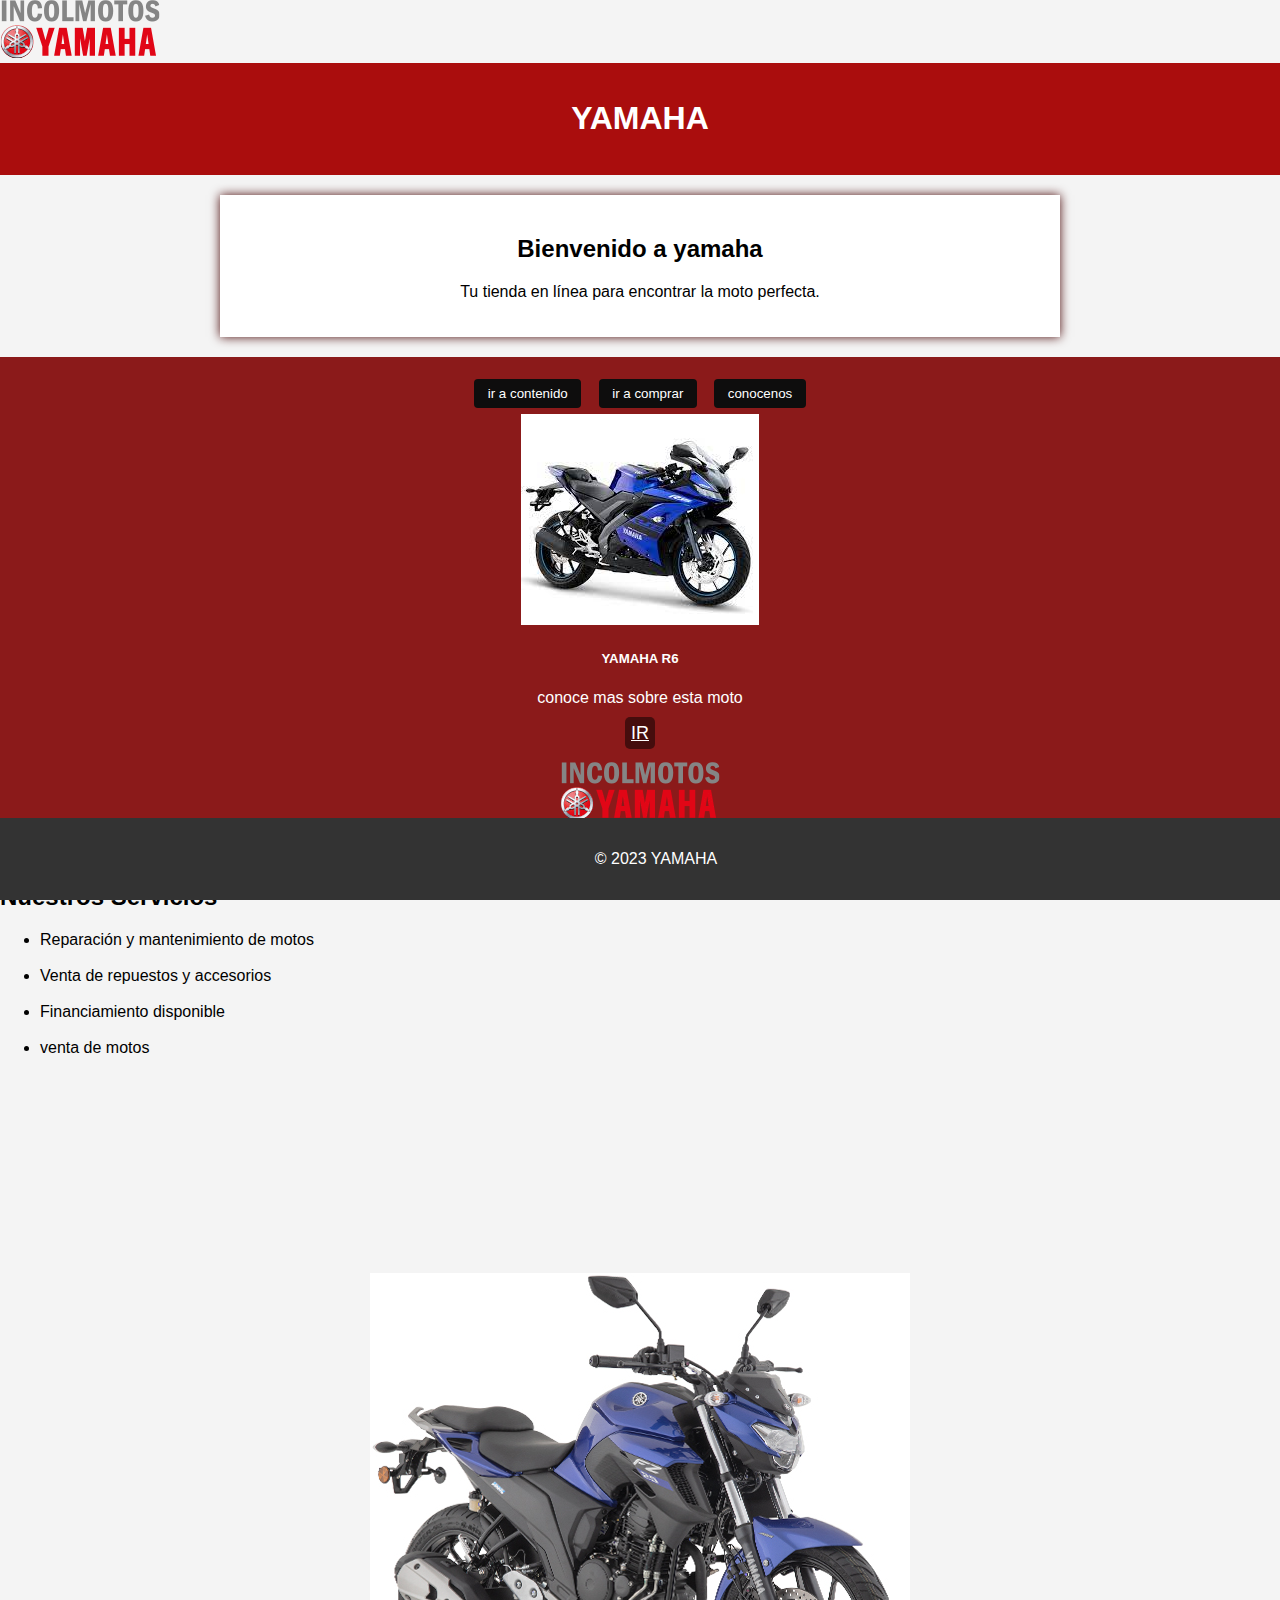
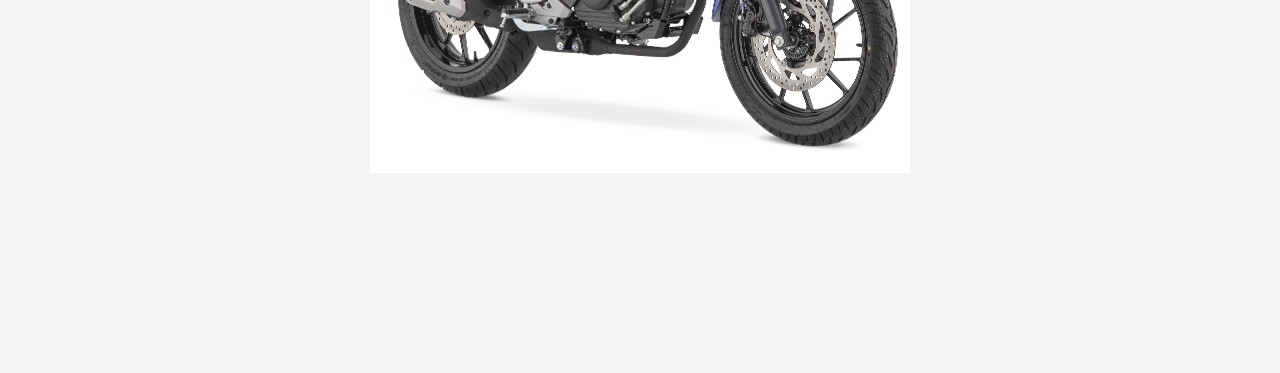
<file: index.html>
<!DOCTYPE html>
<html lang="es">
    <!DOCTYPE html>
    <html lang="es">
    <head>
        <meta charset="UTF-8">
        <meta name="viewport" content="width=device-width, initial-scale=1.0">
        <title>Mi Página de Inicio</title>
       
        <link rel="stylesheet" href="stilo.css">
        <img src="imagenes/ya.png" alt="">
       
    </head>
    <body>
    
        <header>
            <h1>YAMAHA</h1>
        </header>
    
        <section>
            <h2>Bienvenido a yamaha</h2> 
            <p>Tu tienda en línea para encontrar la moto perfecta.</p>
            
            
        </section>
        <nav>
            <button onclick="location.href='index1.html'">ir a contenido</button>
            <button onclick="location.href='comprar.html'">ir a comprar</button>
            <button onclick="location.href='contacto.html'">conocenos</button>
            <div class="card">
                <img src="imagenes/primera.jpeg" class="card-img-top" alt="...">
              
                <div class="card-body">
                  <h5 class="card-title">YAMAHA R6</h5>
                  <p class="card-text"> conoce mas sobre esta moto</p>
                  <a href="yamahar6.html" class="ir">IR</a>
                </div>
              </div>
              
              
              <div class="card" aria-hidden="true">
                <br>
                <img src="imagenes/ya.png" class="card-img-top" alt="...">
                <div class="card-body">
                  <h5 class="card-title placeholder-glow">
                    <span class="placeholder col-6"></span>
                  </h5>
                  <p class="card-text placeholder-glow">
                    <span class="placeholder col-7"></span>
                    <span class="placeholder col-4"></span>
                    <span class="placeholder col-4"></span>
                    <span class="placeholder col-6"></span>
                    <span class="placeholder col-8"></span>
                  </p>
                  <a class="btn btn-primary disabled placeholder col-6" aria-disabled="true"></a>
                </div>
              </div>
              
            
        </nav>
        <h2 >Nuestros Servicios</h2>
        <ul >
            <li>Reparación y mantenimiento de motos </li>
            <br>
            
            <li>Venta de repuestos y accesorios</li>
            <br>
            <li>Financiamiento disponible</li>
            <br>
            <li>venta de motos</li>
        </ul>
        
        
        <div class="imagen">
  
            <img src="imagenes/fz25_azul2.jpg" alt="">
        </div>
    
        <footer>
            <p>© 2023 YAMAHA </p>
        </footer>
        <script src="https://cdn.jsdelivr.net/npm/@popperjs/core@2.11.8/dist/umd/popper.min.js" integrity="sha384-I7E8VVD/ismYTF4hNIPjVp/Zjvgyol6VFvRkX/vR+Vc4jQkC+hVqc2pM8ODewa9r" crossorigin="anonymous"></script>
        <script src="https://cdn.jsdelivr.net/npm/bootstrap@5.3.2/dist/js/bootstrap.min.js" integrity="sha384-BBtl+eGJRgqQAUMxJ7pMwbEyER4l1g+O15P+16Ep7Q9Q+zqX6gSbd85u4mG4QzX+" crossorigin="anonymous"></script>
    </body>
    </html>
</file>
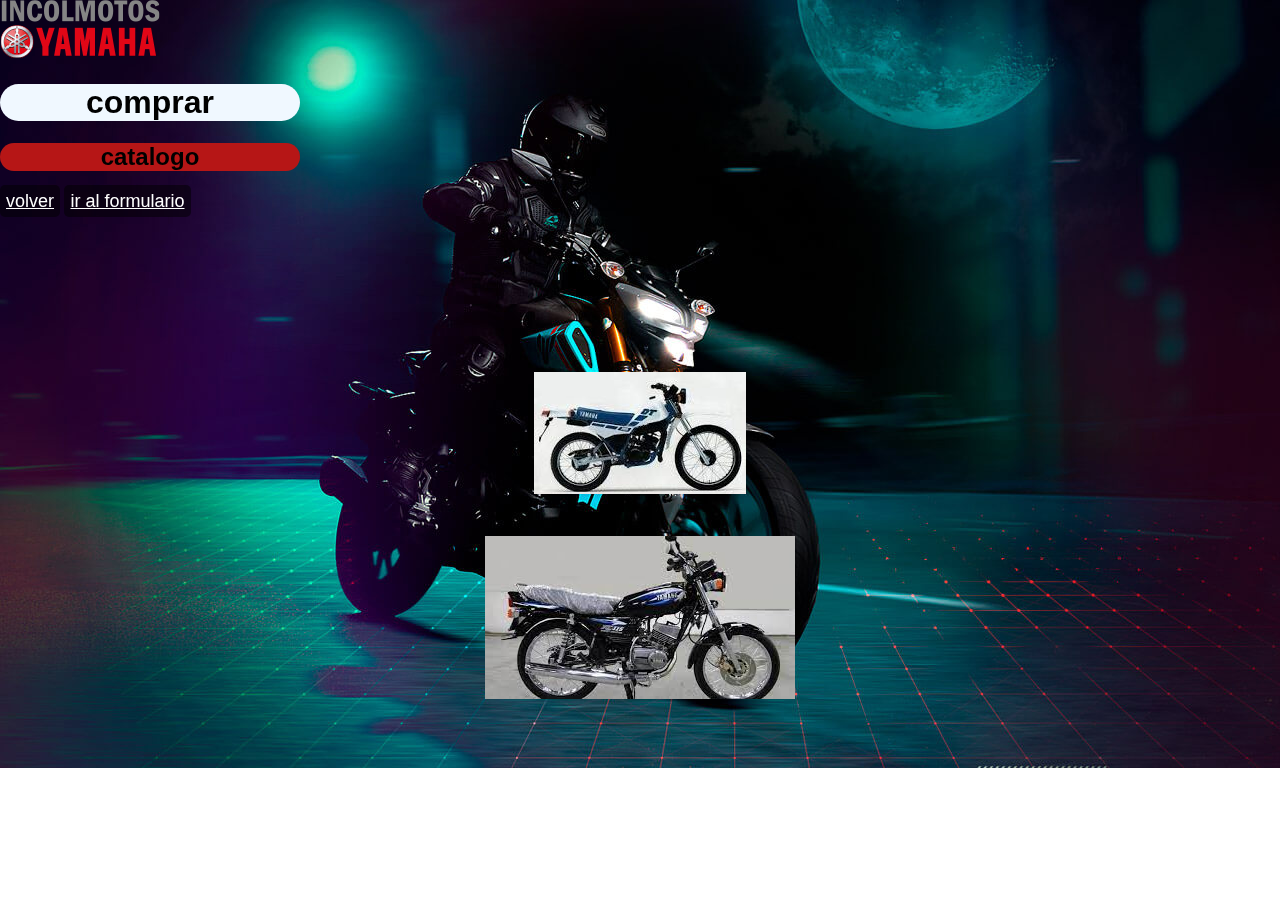
<file: comprar.html>
<!DOCTYPE html>
<html lang="en">

<head>
    <meta charset="UTF-8">
    <meta name="viewport" content="width=device-width, initial-scale=1.0">
    <title>comprar</title>
    <link rel="stylesheet" href="stilo.css">
    </head>
    
    <body class="fondo">
    
        <img src="imagenes/ya.png" alt="">
        
        
    </div>
        <h1  class="com">comprar</h1>
        <h2 class="cata">catalogo</h2>
        
        <div class="volver a">

            <a href="contenido.html"> volver</a>
            <a  href="formulario.html"> ir al formulario</a>
        </div>
        
            

    
    
    
        <br><br>
        <a class="foto" href="yamahadt100.html">
            <img src="imagenes/dt.jpeg" alt="">
        </a>
        <a class="centrar" href="yamaharx.html">
            <img src="imagenes/descarga.jpeg" alt="">
        </a>
    
        <br>
        <br>
        
    
    
    </body>
    
    </html>
    <style>
        .volver a{
         

            margin-top: 50px;
            color: white;
            font-size: large;
            padding: 6px;
            border-radius: 5px;
            margin-bottom: 10px;
            background-color: rgba(0, 0, 0, 0.5);
        }
    
        

        .cata { 
            background: rgb(182, 22, 22);
            border-color: black;
            width: 300px;
            border-width: medium;
            border-radius: 20px;
            text-align-last: center;
        }

        .fondo {
            background-image: url(imagenes/mt15_prehome.jpg);
            background-color: rgba(0, 0, 0, 0);
            background-blend-mode: color-burn;
            background-repeat: no-repeat;
            position: fixed;
            height: 100vh;
            width: 100%;
            position: fixed;
            z-index: -2;
        }
   .com{
    
    background-color: aliceblue;
    border-color: black;
            width: 300px;
            border-width: medium;
            border-radius: 20px;
            text-align: center;
        
   }
   .centrar{
    display: flex;
            justify-content: ;
            align-items: center;
            height: 0lvh; 
            margin: 5px;

   }
   .foto{
    display: flex;
            justify-content: center;
            align-items:center ;
            height: 40vh;
            margin: 5px;
   }
    </style>
</file>
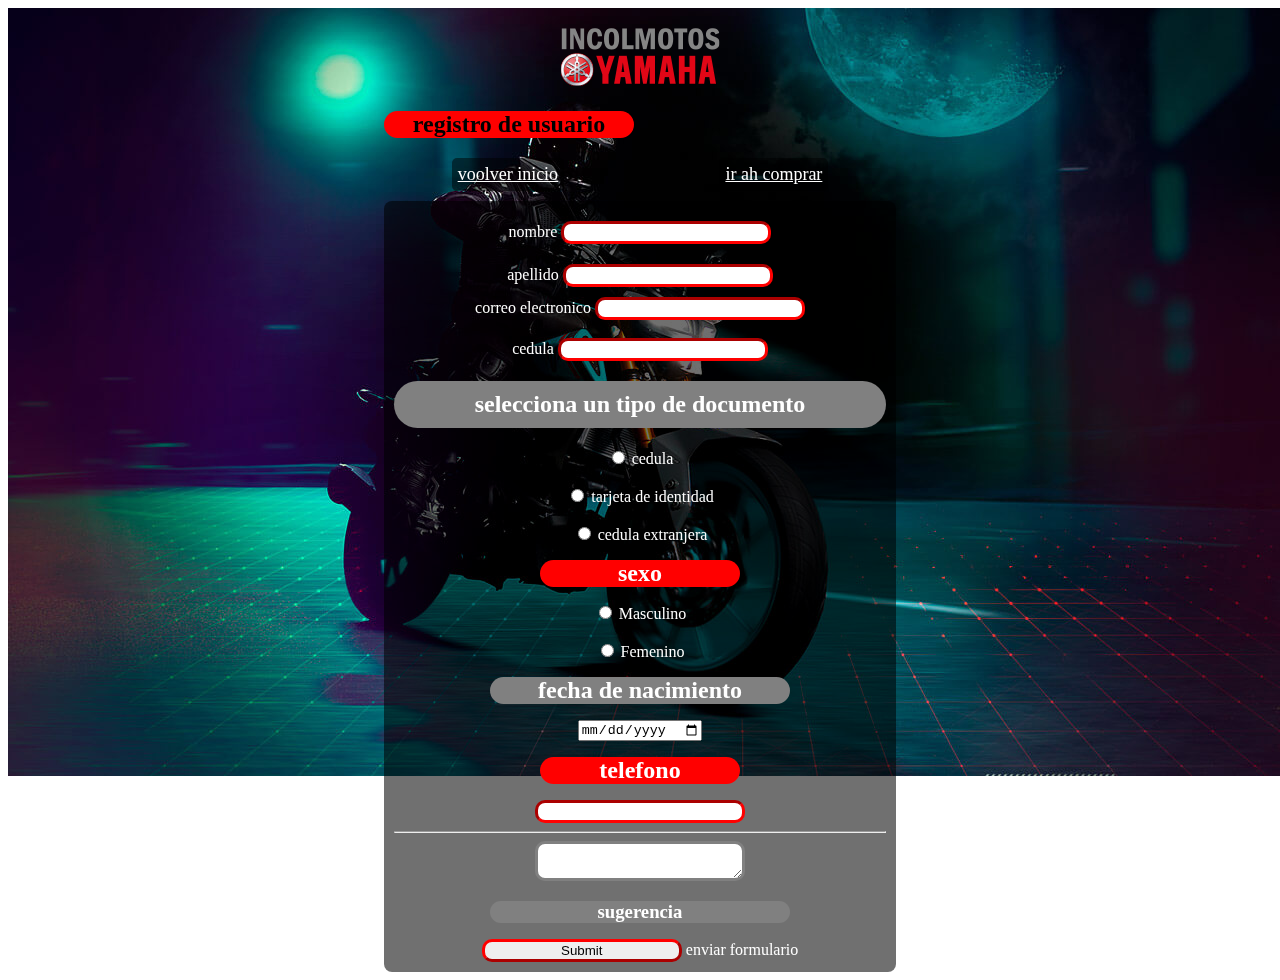
<file: formulario.html>
<!DOCTYPE html>
<html lang="es">

<head>
    <meta charset="UTF-8">
    <meta name="viewport" content="width=device-width, initial-scale=1.0">
    <title>registro de usuario</title>
    <link rel="stylesheet" href="tana.css">

</head>

<body>
    <div class="fondo"></div>
    <div class="encabezado">
        <img src="imagenes/ya.png" alt="">
        <h2 class="titulo">registro de usuario</h2>

    <div class="volver">
        <a href="index.html">voolver inicio</a>
        <br>
        <a href="comprar.html"> ir ah comprar </a>
    </div>





    <form action="recibido.html" class="dos">
        <div class="marco">
            <label for="nombre"> nombre</label>
            <input class="tana" id="nombre" required name="nombre" type="text">
        </div>
        <div class="marco">

            <label for="apellido">apellido</label>
            <input class="tana" id="apellido" required name="apellido" type="text">
        </div>

        <label for="corr"></label>correo electronico</label>
        <input class="tana" id="E.email" name="E.email" type="email">
        <br><br>
        <label for="cedula "> cedula</label>
        <input class="tana" id="cedula" name="cedula" type="text">
        <h2 class="tipo">selecciona un tipo de documento</h2>
        <p>
        </p>
        <input id="cedula" name="tipo" value="cedula" type="radio">
        <label for="cedula">cedula </label>
        <br><br>
        <input id="tarjeta" name="tipo" value="tarjeta" type="radio">
        <label for="tarjeta">tarjeta de identidad</label>
        <br><br>
        <input id="extranjera" name="tipo" value="extranjera" type="radio">
        <label for="extranjera"> cedula extranjera</label>

        <p>
        <h2 class=" sexo">sexo</h2>
        </p>
        <input id="masculino" name="sexo" value=" masculino" type="radio">
        <label for="masculino">Masculino</label>
        <br><br>
        <input id="femenino" name="sexo" value="feme" type="radio">
        <label for="femenino">Femenino</label>

        <p>
        <h2 class="fecha"> fecha de nacimiento</h2>
        </p>
        <input type="date">


        <p>
        <h2 class="tel">telefono</h2>
        </p>
        <input class="telefono" type="tel">
        <hr>
        <textarea class="tr"></textarea>
        <p>
        <h3 class="sug">sugerencia</h3>
        </p>


        <input class="de" id="enviar formulario" name="enviar" type="submit">
        <label for="enviar"> enviar formulario</label>


    </form>

</body>

</html>
</file>
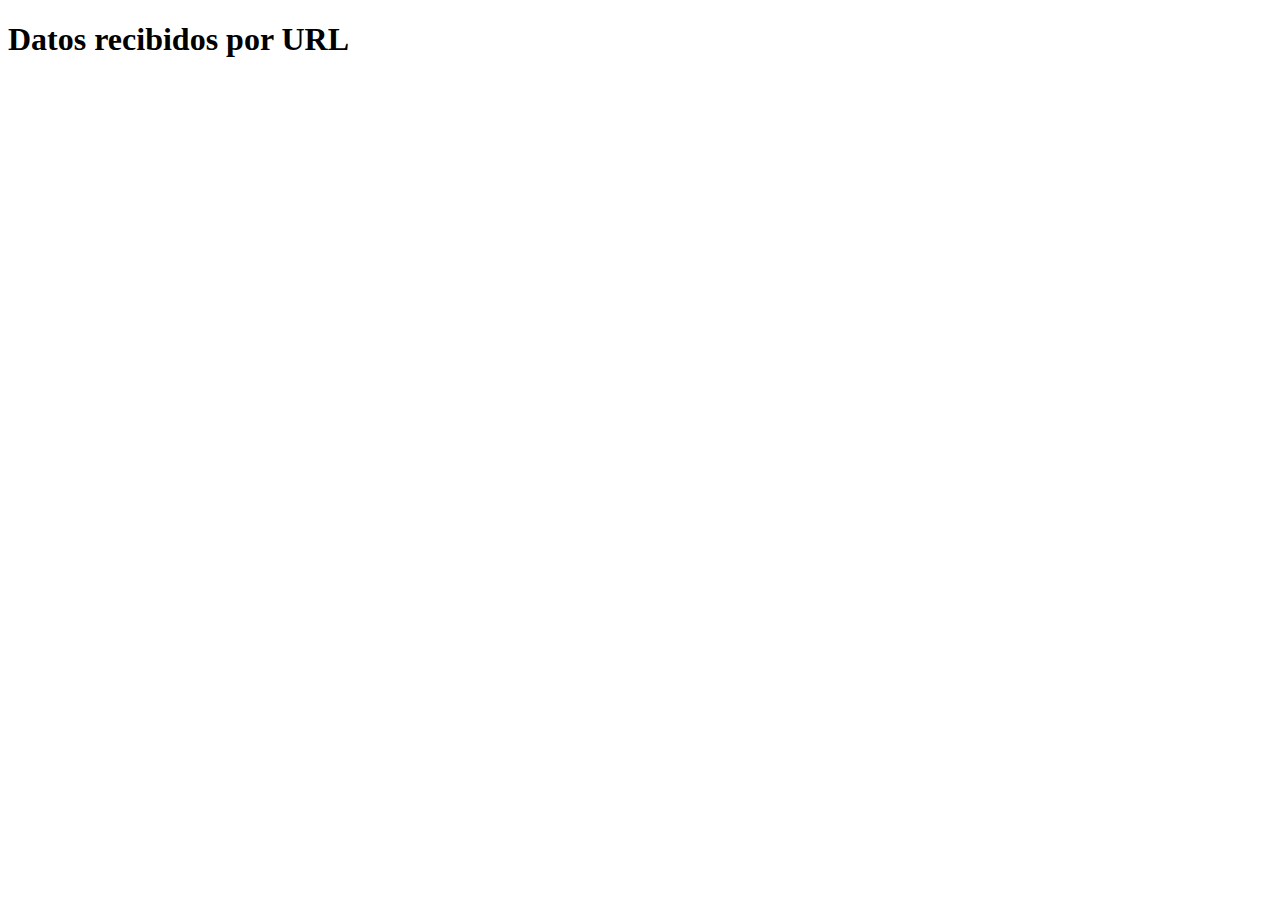
<file: recibido.html>
<!DOCTYPE html>
<html lang="en">
<head>
    <meta charset="UTF-8">
    <meta name="viewport" content="width=device-width, initial-scale=1.0">
    <title>Datos recibidos por URL</title>
</head>
<body>
    <h1>Datos recibidos por URL</h1>
    <div id="contenido"></div>
    <script>
        const queryString = window.location.search;
        const urlParams = new URLSearchParams(queryString);
        const keys = urlParams.keys(),
        values = urlParams.values(),
        entries = urlParams.entries();
        let content = ""
        for(const entry of entries) {
            content += `<b>${entry[0]}:</b> ${entry[1]}\n</br>`
        }
        document.getElementById("contenido").innerHTML = content
    </script>
</body>
</html>
</file>
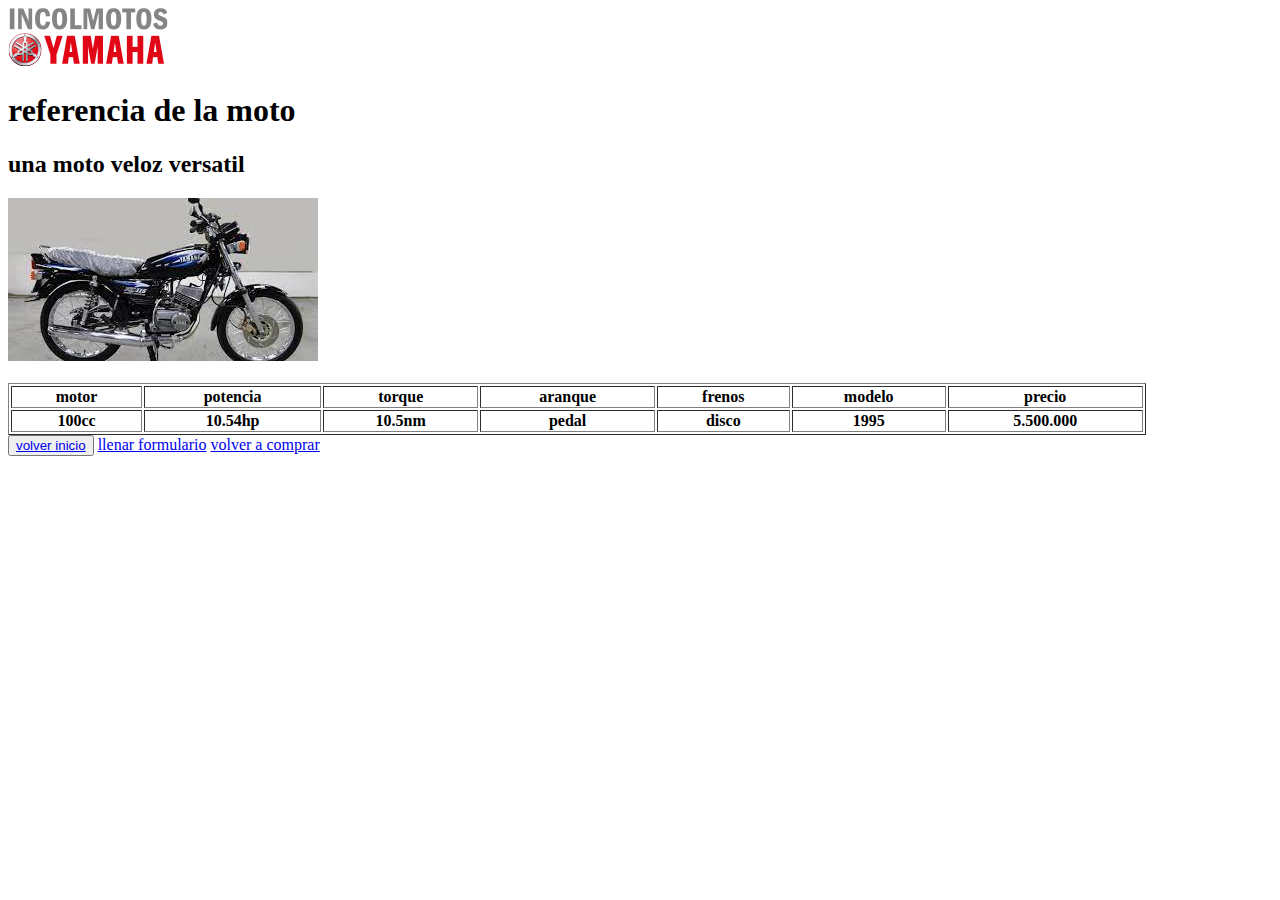
<file: yamaha rx.html>
<!DOCTYPE html>
<html lang="en">
<head>
    <meta charset="UTF-8">
    <meta name="viewport" content="width=device-width, initial-scale=1.0">
    <title>Document</title>
</head>
<body>
    <img src="imagenes/ya.png" alt="">
    <h1>referencia de la moto</h1>
    <h2>una moto veloz versatil</h2>
    <img src="imagenes/descarga.jpeg" alt="">
    <br>
    <br>
    <table border="1" width="90%">
        <tr>
            <th>motor</th>
            <th>potencia</th>
            <th>torque</th>
            <th>aranque</th>
            <th>frenos</th>
            <th>modelo</th>
            <th>precio</th>
        </tr>
        <tr>
            <th>100cc</th>
            <th>10.54hp</th>
            <th>10.5nm</th>
            <th>pedal</th>
            <th>disco</th>
            <th>1995</th>
            <th>5.500.000</th>
        </tr>
    </table>
    <button><a href="index.html">volver inicio</a></button>
    <a href="formulario.html">llenar formulario</a>
    <a href="comprar.html"> volver a comprar</a>
    

    
</body>
</html>
</file>
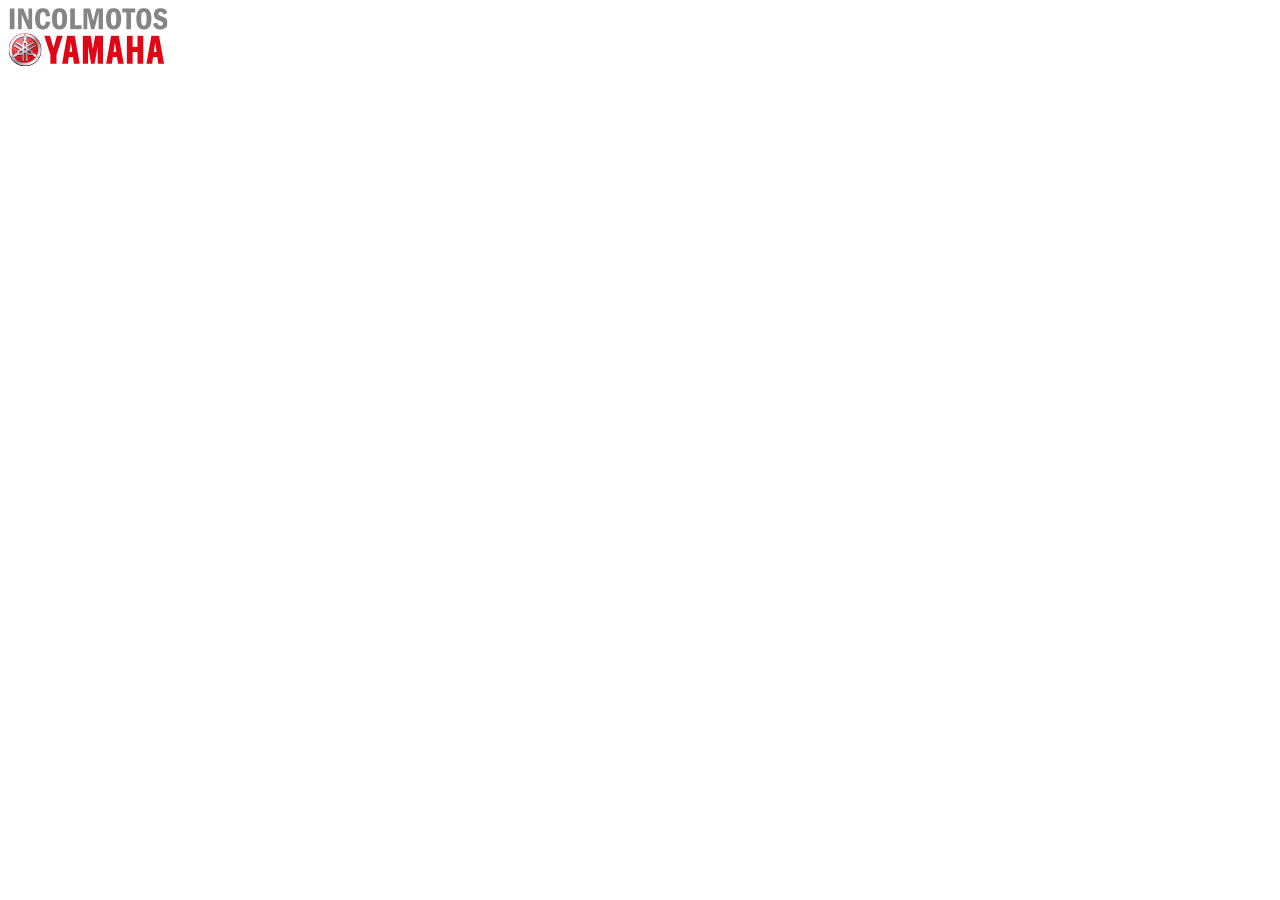
<file: yamahadt.html>
<!DOCTYPE html>
<html lang="en">
<head>
    <meta charset="UTF-8">
    <meta name="viewport" content="width=device-width, initial-scale=1.0">
    <title>Document</title>
</head>
<body>
    <img src="imagenes/ya.png" alt="">
    
</body>
</html>
</file>
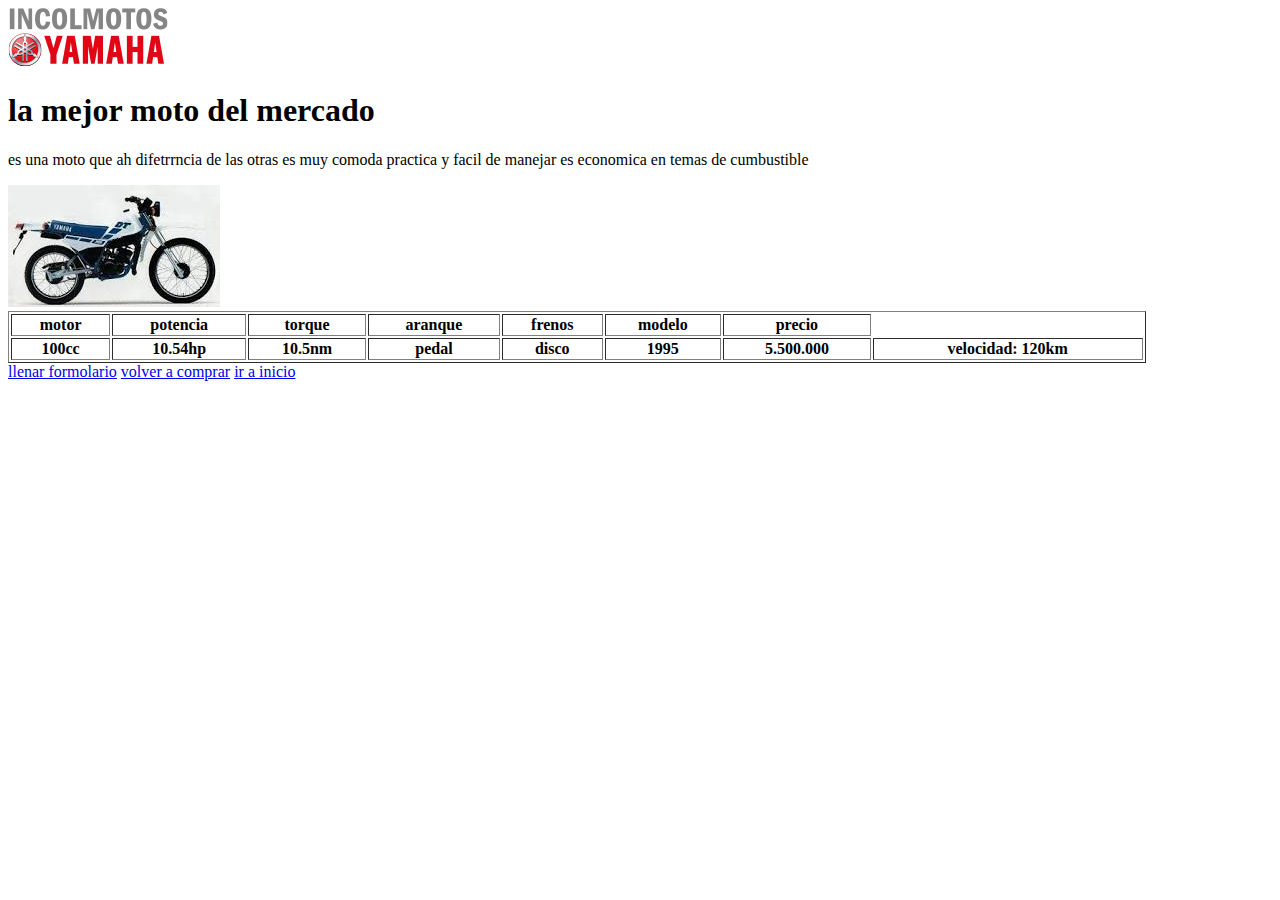
<file: yamahadt100.html>
<!DOCTYPE html>
<html lang="es">

<head>
    <meta charset="UTF-8">
    <meta name="viewport" content="width=device-width, initial-scale=1.0">
    <title>Document</title>
</head>

<body>
    <img src="imagenes/ya.png" alt="">
    <h1>la mejor moto del mercado</h1>
    <p>es una moto que ah difetrrncia de las otras es muy comoda practica y facil de manejar es economica en temas de
        cumbustible
    </p>
    <img src="imagenes/dt.jpeg" alt="">

    <br>
    <table border="1" width="90%">
        <tr>
            <th>motor</th>
            <th>potencia</th>
            <th>torque</th>
            <th>aranque</th>
            <th>frenos</th>
            <th>modelo</th>
            <th>precio</th>
        </tr>
        <tr>
            <th>100cc</th>
            <th>10.54hp</th>
            <th>10.5nm</th>
            <th>pedal</th>
            <th>disco</th>
            <th>1995</th>
            <th>5.500.000</th>
            <th>velocidad: 120km</th>
        </tr>
    </table>
<div class="dt100">

    <a href="formulario.html">llenar formolario</a>

    <a href="comprar.html"> volver a comprar</a>
    <a href="index.html">ir a inicio</a>

</body>

</html>
</file>
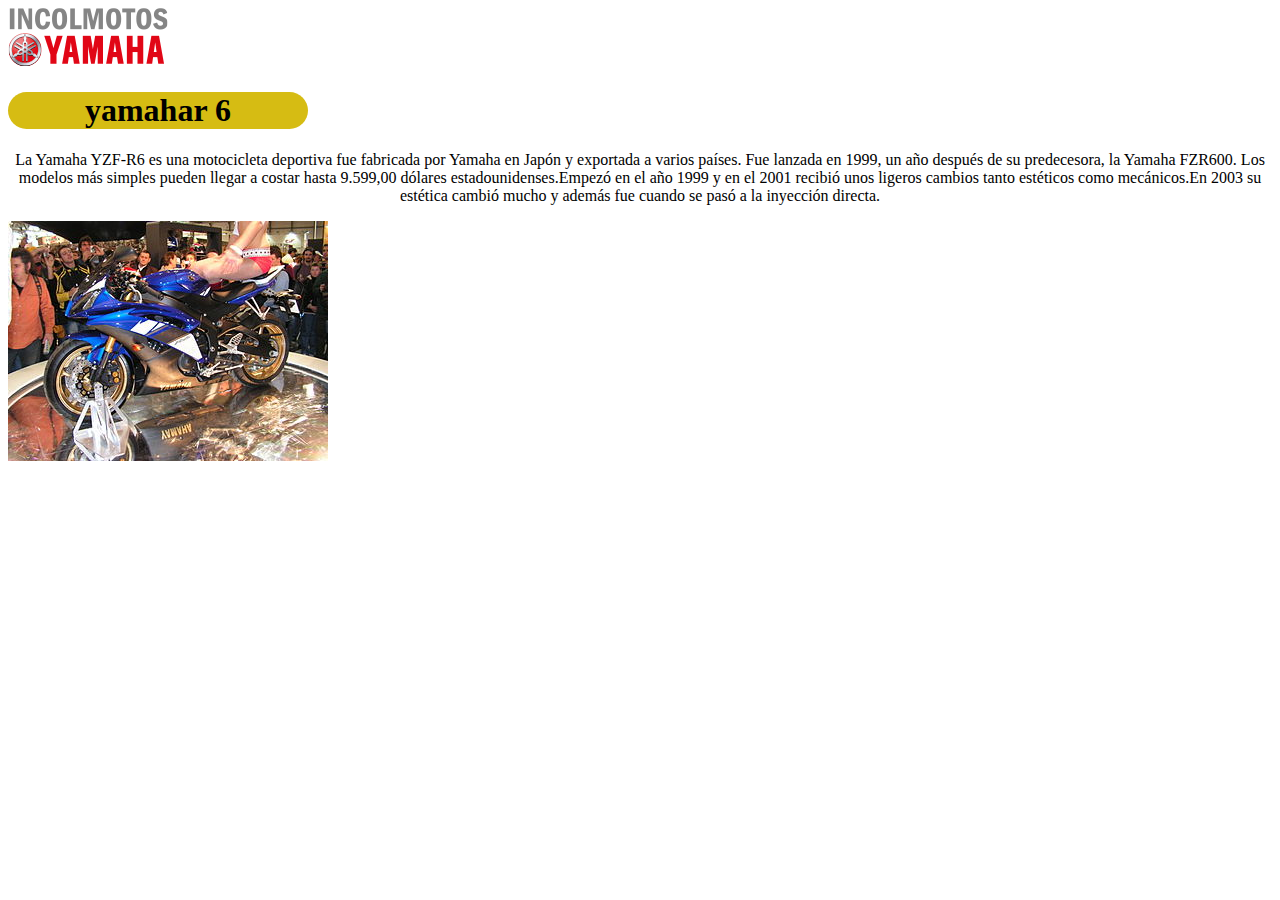
<file: yamahar6.html>
<!DOCTYPE html>
<html lang="en">

<head>
    <meta charset="UTF-8">
    <meta name="viewport" content="width=device-width, initial-scale=1.0">
    <title>Document</title>
</head>
<img src="imagenes/ya.png" alt="">

<body>

    </div>
    <h1 class="com">yamahar 6</h1>

    <p class="letra">La Yamaha YZF-R6 es una motocicleta deportiva fue fabricada por Yamaha en Japón y exportada a
        varios países.

        Fue lanzada en 1999, un año después de su predecesora, la Yamaha FZR600. Los modelos más simples pueden llegar a
        costar hasta 9.599,00 dólares estadounidenses.Empezó en el año 1999 y en el 2001 recibió unos ligeros cambios
        tanto estéticos como mecánicos.En 2003 su estética cambió mucho y además fue cuando se pasó a la inyección
        directa.
    </p>
    <img src="imagenes/320px-Yamaha_YZF-R6_2007.jpg" alt="">

    <script src="https://cdn.jsdelivr.net/npm/@popperjs/core@2.11.8/dist/umd/popper.min.js" integrity="sha384-I7E8VVD/ismYTF4hNIPjVp/Zjvgyol6VFvRkX/vR+Vc4jQkC+hVqc2pM8ODewa9r" crossorigin="anonymous"></script>
<script src="https://cdn.jsdelivr.net/npm/bootstrap@5.3.2/dist/js/bootstrap.min.js" integrity="sha384-BBtl+eGJRgqQAUMxJ7pMwbEyER4l1g+O15P+16Ep7Q9Q+zqX6gSbd85u4mG4QzX+" crossorigin="anonymous"></script>
</body>

</html>
<style>
    .volver a {
        text-align: center;
        margin: auto;
        color: white;
        font-size: large;
        padding: 6px;
        border-radius: 5px;
        margin-bottom: 10px;
        background-color: rgba(0, 0, 0, 0.5);
    }

    .cata {
        background: rgb(182, 22, 22);
        border-color: black;
        width: 300px;
        border-width: medium;
        border-radius: 20px;
        text-align-last: center;
    }

    .com {

        background-color: aliceblue;
        border-color: black;
        width: 300px;
        border-width: medium;
        border-radius: 20px;
        text-align: center;

    }

    .com {

        background-color: rgb(214, 188, 19);
        border-color: black;
        width: 300px;
        border-width: medium;
        border-radius: 20px;
        text-align: center;



    }

    .letra {
        text-align: center;

        text-decoration-color: #fff;

    }
</style>
</file>
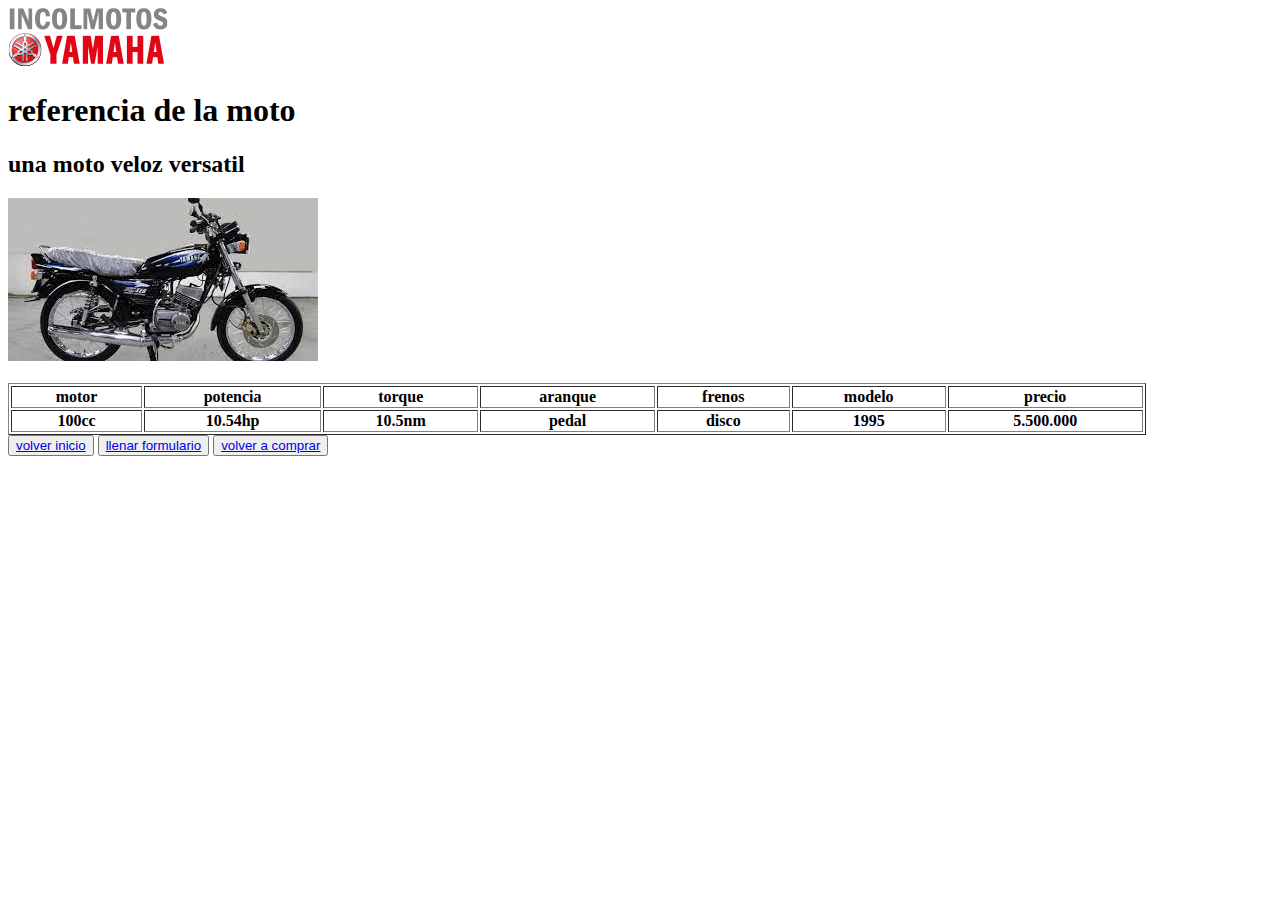
<file: yamaharx.html>
<!DOCTYPE html>
<html lang="en">

<head>
    <meta charset="UTF-8">
    <meta name="viewport" content="width=device-width, initial-scale=1.0">
    <title>Document</title>
</head>

<body>
    <img src="imagenes/ya.png" alt="">
    <h1>referencia de la moto</h1>
    <h2>una moto veloz versatil</h2>
    <img src="imagenes/descarga.jpeg" alt="">
    <br>
    <br>
    <table border="1" width="90%">
        <tr>
            <th>motor</th>
            <th>potencia</th>
            <th>torque</th>
            <th>aranque</th>
            <th>frenos</th>
            <th>modelo</th>
            <th>precio</th>
        </tr>
        <tr>
            <th>100cc</th>
            <th>10.54hp</th>
            <th>10.5nm</th>
            <th>pedal</th>
            <th>disco</th>
            <th>1995</th>
            <th>5.500.000</th>
        </tr>
    </table>
    <button><a href="index.html">volver inicio</a></button>
    <button><a href="formulario.html">llenar formulario</a></button>
    
    
    <button><a href="comprar.html">  volver a comprar</a></button>


</body>

</html>
</file>
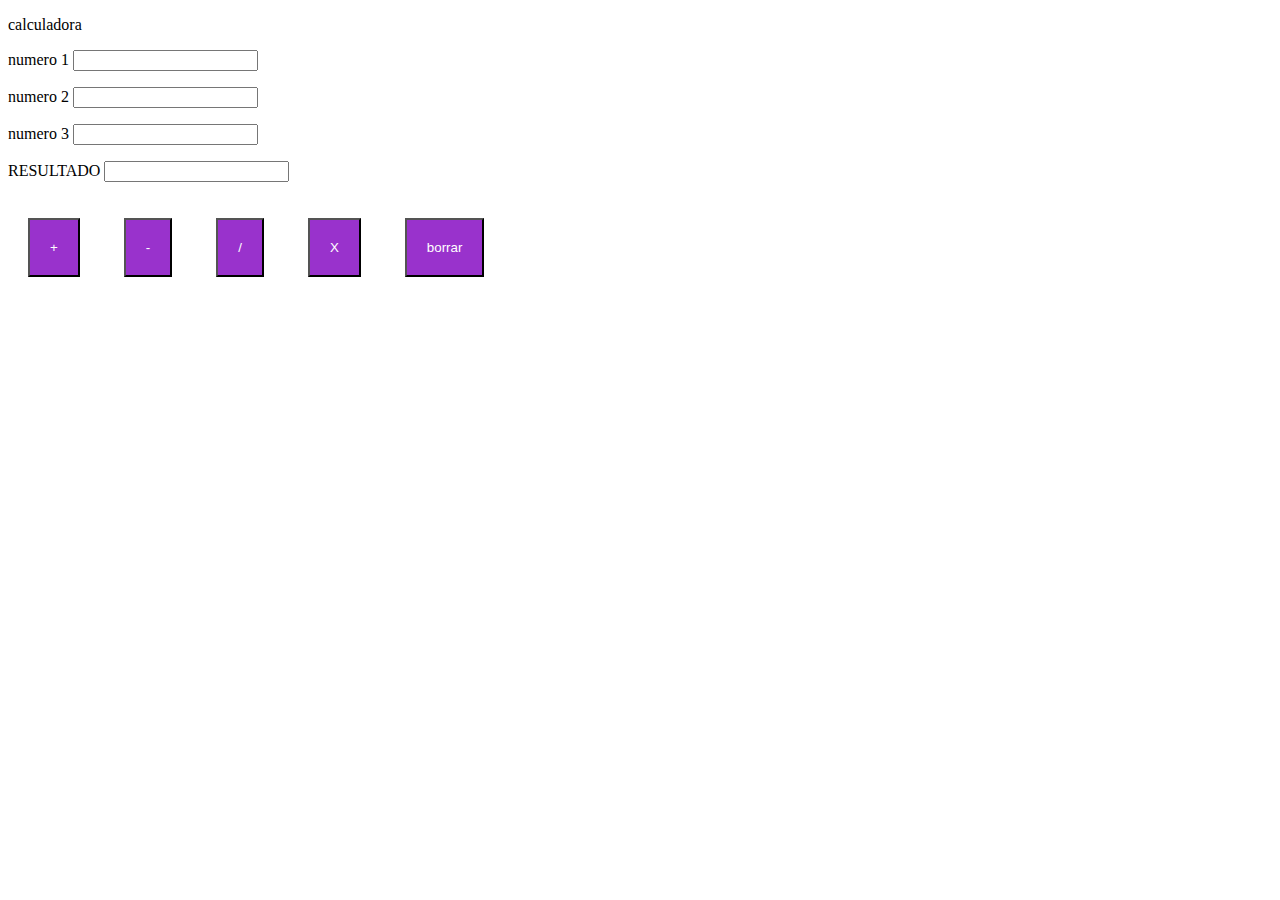
<file: calculadorahtml/calculadora.html>
<!DOCTYPE html>
<html lang="en">
<head>
    <meta charset="UTF-8">
    <meta name="viewport" content="width=device-width, initial-scale=1.0">
    <title>Document</title>
    <style>
    .sumar{
 
 background-color: #9932CC;
 color: #FFF;
 margin: 20px;
 padding: 20px;
 
}


    
    </style>
</head>
<body>
</p><p> calculadora</p>
<p> numero 1 <input id="n1" type="numbre"></p>
<p> numero 2 <input  id="n2" type="number"></p>
<p> numero 3 <input  id="n3" type="number"></p>
<P>RESULTADO <input id="result" type="number"></P>
<button  class="sumar" id="sumar"onclick="calcular(1)"> + </button>
<button class="sumar" id="restatr" onclick="calcular(2)"> - </button>
<button class="sumar" id="sumar" onclick="calcular(3)"> /</button>
<button class="sumar" id="sumar" onclick="calcular(4)"> X </button>
<button class="sumar" id="sumar" onclick="limpiar()"> borrar </button>

    <script>
        function  calcular( tipo) {
  var n1 = document.getElementById("n1").value;
  if (!n1) return alert("ingresa el numero 1");
  var n2 = document.getElementById("n2").value;
  if (!n2) return alert("ingresa el numero 2");
    var n3 = document.getElementById("n3").value;
  if (!n3) return alert("ingresa el numero 3");
 n1 = parseInt(n1);
  n2 = parseInt(n2);
   n3 = parseInt(n3);
var resultado ;
  if(tipo== 1) resultado = n1 + n2 + n3
   if(tipo== 2) resultado = n1 - n2 - n3
   if(tipo== 3) resultado = n1 / n2 / n3
   if(tipo== 4) resultado = n1 * n2 * n3
  document.getElementById("result").value = resultado
}
function limpiar(){
  document.getElementById("n1"). value ="";
  document.getElementById("n2"). value ="";
   document.getElementById("n3"). value ="";
 document.getElementById("result"). value = "";
}
    </script>
</body>
</html>
</file>
<file: stilo.css>
body {
    font-family: Arial, sans-serif;
    margin: 0;
    padding: 0;
    background-color: #f4f4f4;
}

header {
    background-color: #aa0d0d;
    color: #fff;
    text-align: center;
    padding: 1em;
}

section {
    text-align: center;
    max-width: 800px;
    margin: 20px auto;
    padding: 20px;
    background-color: #fff;
    box-shadow: 0 0 10px rgba(73, 8, 8, 0.986);
}

footer {
    background-color: #333;
    color: #fff;
    text-align: center;
    padding: 1em;
    position: fixed;
    bottom: 0;
    width: 100%;
}

body {
    font-family: Arial, sans-serif;
    margin: 0;
    padding: 0;
    background-color: #f4f4f4;
}

nav {
    background-color: #8b1a1a;
    color: white;
    text-align: center;
    padding: 1em;
}

nav button {
    background-color: #0e0d0d;
    color: white;
    padding: 0.5em 1em;
    margin: 0.5em;
    border: none;
    border-radius: 4px;
    cursor: pointer;
}

.imagen {

    display: flex;
    justify-content: center;
    align-items: center;
    height: 100vh;
    /* 100% del alto de la ventana */
}

.ir {
    margin: auto;
    color: white;
    font-size: large;
    padding: 6px;
    border-radius: 5px;
    margin-bottom: 10px;
    background-color: rgba(0, 0, 0, 0.5);
}
.volver a{

    margin:auto;
    color: white;
    font-size: large;
    padding: 6px;
    border-radius: 5px;
    margin-bottom: 10px;
    background-color: rgba(0, 0, 0, 0.5);
}



.cata { 
    background: rgb(182, 22, 22);
    border-color: black;
    width: 300px;
    border-width: medium;
    border-radius: 20px;
    text-align-last: center;
}

.fondo {
    background-image: url(imagenes/mt15_prehome.jpg);
    background-color: rgba(0, 0, 0, 0);
    background-blend-mode: color-burn;
    background-repeat: no-repeat;
    position: fixed;
    height: 100vh;
    width: 100%;
    position: fixed;
    z-index: -2;
}
.com{

background-color: aliceblue;
border-color: black;
    width: 300px;
    border-width: medium;
    border-radius: 20px;
    text-align: center;

}
.centrar{
display: flex;
    justify-content: center;
    align-items: center;
    height: 0vh; /* 100% del alto de la ventana */ 
}
</file>
<file: tana.css>
.tana {
    border-radius: 10px;
    border-color: red;
    border-width: medium;
    width: 200px;

}

.titulo {
    background: rgb(255, 0, 0);
    border-color: black;
    width: 250px;
    border-width: medium;
    border-radius: 20px;
    text-align: center;

}

.telefono {
    border-radius: 10px;
    border-color: red;
    border-width: medium;
    width: 200px;
}

.de {
    border-radius: 10px;
    border-color: red;
    border-width: medium;
    width: 200px;
}

.tipo {
    background: gray;
    border-color: grey;
    border-width: medium;
    border-radius: 30px;
    text-align: center;
    padding: 10px;
}

.fecha {
    background: gray;
    border-color: black;
    width: 300px;
    margin: auto;
    border-width: medium;
    border-radius: 20px;
    text-align: center;

}

.sexo {
    background: red;
    border-color: black;
    width: 200px;
    margin: auto;
    border-width: medium;
    border-radius: 20px;
    text-align: center;
}

.tel {
    background: red;
    border-color: black;
    width: 200px;
    margin: auto;
    border-width: medium;
    border-radius: 20px;
    text-align: center;

}

.sug {
    background: gray;
    border-color: black;
    width: 300px;
    margin:auto ;
    border-width: medium;
    border-radius: 20px;
    text-align: center;
}

.tr {
    border-radius: 10px;
    border-color: gray;
    border-width: medium;
    width: 200px;
}

.volver {
    width: 100%;
    text-align: center;
    display: flex;
    gap: 10px;
    justify-content: space-evenly;
}
.volver a {
    margin:auto;
    color: white;
    font-size: large;
    padding: 6px;
    border-radius: 5px;
    margin-bottom: 10px;
    background-color: rgba(0, 0, 0, 0.5);
}

.encabezado {
    padding-top: 20px;
    text-align: center;
    width: 40vw;
    margin: auto;
}

.fondo {
    background-image: url(imagenes/fondo.jpg);
    background-color: rgba(0, 0, 0, 0);
    background-blend-mode: color-burn;
    background-repeat: no-repeat;
    position: fixed;
    height: 100vh;
    width: 100%;
    position: fixed;
    z-index: -2;
}
 .dos {
    color: white;
    text-align: center;
    margin: auto;
    background-color: rgba(0, 0, 0, 0.56);
    max-width: 50vw;
    padding: 10px;
    border-radius: 8px;
 }
 .com{
    background: red;
    border-color: black;
    width: 200px;
    border-width: medium;
    border-radius: 20px;
    text-align: center;
}
.cata{
    background: gray;
    border-color: black;
    width: 300px;
    border-width: medium;
    border-radius: 20px;
    text-align: center;  
}
.fondo{
    background-image: url(imagenes/mt15_prehome.jpg) ;
   background-color: rgba(0, 0, 0, 0); 
   background-blend-mode: color-burn ;
   
}
.marco{
    padding: 10px;

}
.letras{
    width: 100%;
    text-align: center;
    display: flex;
    gap: 10px;
    justify-content: space-evenly;
}



  


.tanin{
    text-align: center;
}
</file>
